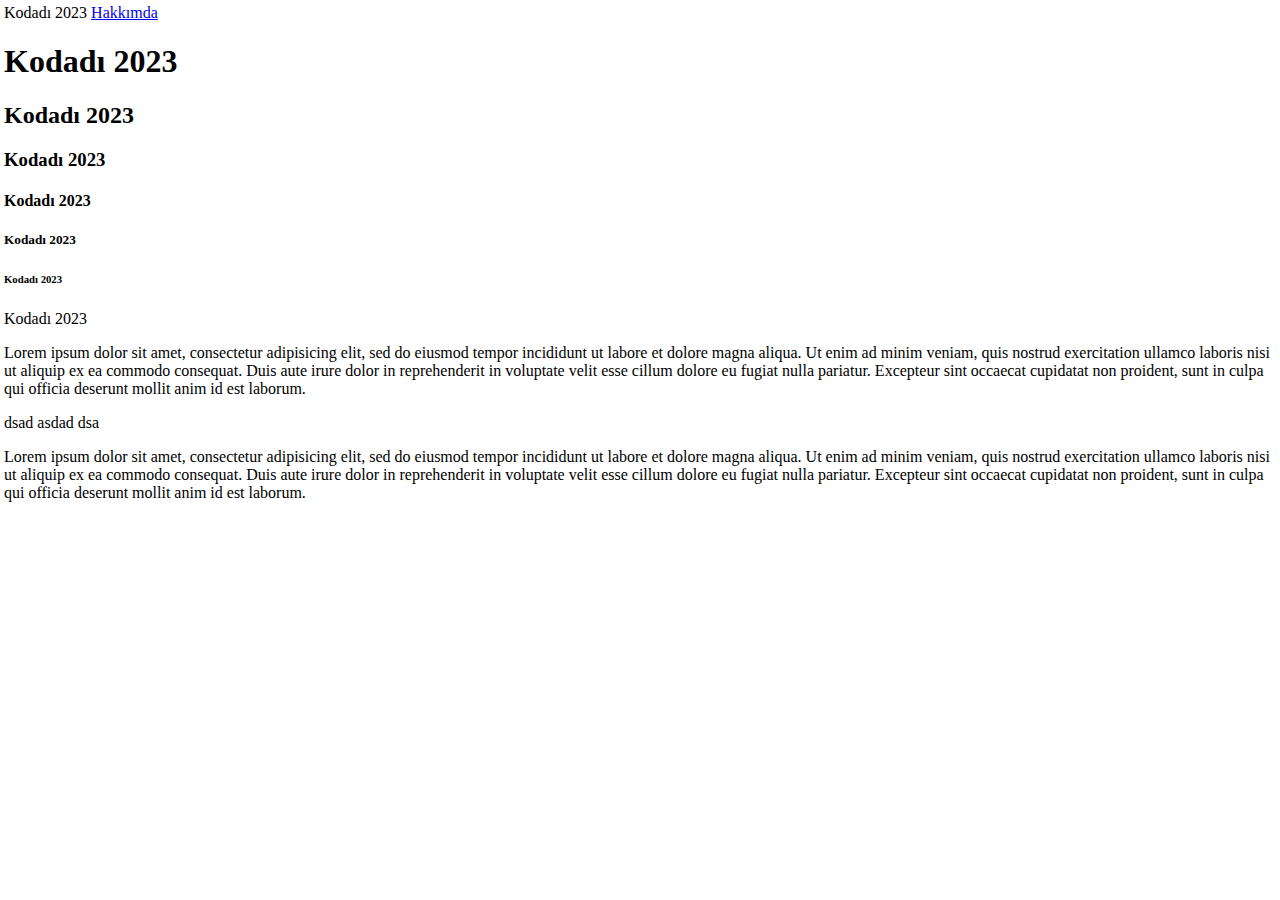
<file: Html/index.html>
<!DOCTYPE html>
<html>
<head>
	<title>Kodadı 2023 Aksaray</title>
	<meta charset="utf-8">
	<meta name="description" content="Bu sayfada öğretici içerikler mevcuttur" >
	<meta name="keywords" content="hmtl, css," >
	<meta name="viewport" content="width=device-width, minimum-scale=1.0, maximum-scale=1.0, user
	-scalable=no">
<style type="text/css">
	

	body {
		margin: 4px;
	}

	body {
		margin: 0;
	}
</style>
</head>
<body style="margin:4px" >
Kodadı 2023
<a target="_blank" href="about.html">Hakkımda</a>
<h1> Kodadı 2023 </h1>

<h2>Kodadı 2023</h2>
<h3>Kodadı 2023</h3>
<h4>Kodadı 2023</h4>
<h5>Kodadı 2023</h5>
<h6>Kodadı 2023</h6>
<h7>Kodadı 2023</h7>

<p> Lorem ipsum dolor sit amet, consectetur adipisicing elit, sed do eiusmod
tempor incididunt ut labore et dolore magna aliqua. Ut enim ad minim veniam,
quis nostrud exercitation ullamco laboris nisi ut aliquip ex ea commodo
consequat. Duis aute irure dolor in reprehenderit in voluptate velit esse
cillum dolore eu fugiat nulla pariatur. Excepteur sint occaecat cupidatat non
proident, sunt in culpa qui officia deserunt mollit anim id est laborum.</p>

dsad asdad      dsa
<p> Lorem ipsum dolor sit amet, consectetur adipisicing elit, sed do eiusmod
tempor incididunt ut labore et dolore magna aliqua. Ut enim ad minim veniam,
quis nostrud exercitation ullamco laboris nisi ut aliquip ex ea commodo
consequat. Duis aute irure dolor in reprehenderit in voluptate velit esse
cillum dolore eu fugiat nulla pariatur. Excepteur sint occaecat cupidatat non
proident, sunt in culpa qui officia deserunt mollit anim id est laborum.</p>
</body>
</html>
</file>
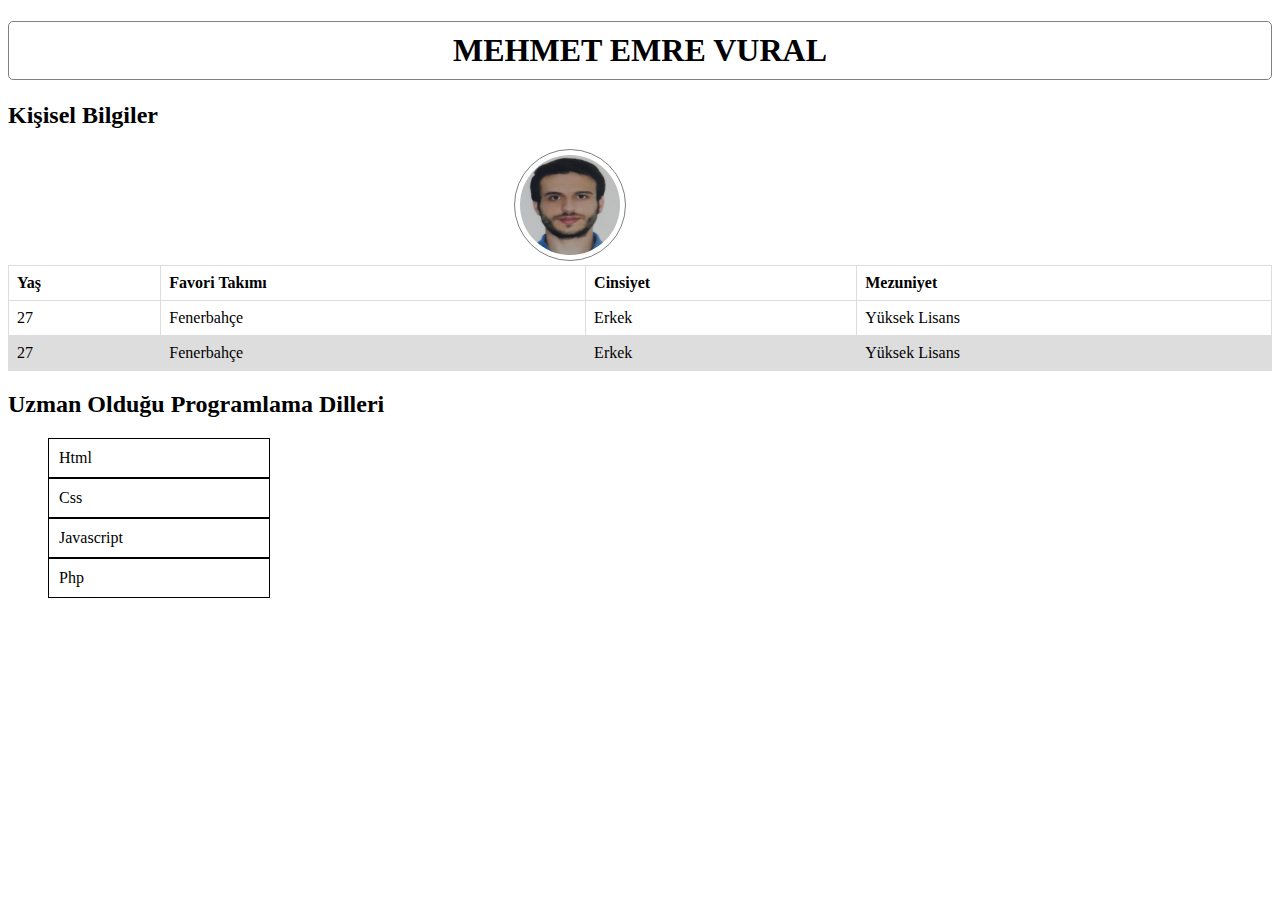
<file: Html/about.html>
<!DOCTYPE html>
<html>
<head>
	<title>Hakkimda</title>
	<link rel="stylesheet" type="text/css" href="mycss.css">
</head>
<body>
<h1 class="center-h1">  MEHMET EMRE VURAL </h1>
<section>
<h2> Kişisel Bilgiler </h2>
<img class="my-img" src="a.png">
	<table class="my-table">
		<thead>
			<tr>
				<th> Yaş </th>
				<th> Favori Takımı </th>
				<th> Cinsiyet </th>
				<th> Mezuniyet </th>
			</tr>
		</thead>
		<tbody>
			<tr>
				<td> 27 </td>
				<td> Fenerbahçe </td>
				<td> Erkek </td>
				<td> Yüksek Lisans </td>
			</tr>
			<tr>
				<td> 27 </td>
				<td> Fenerbahçe </td>
				<td> Erkek </td>
				<td> Yüksek Lisans </td>
			</tr>
		</tbody>
	</table>
</section>

<section>
<h2> Uzman Olduğu Programlama Dilleri </h2>
	<ul class="my-ul">
		<li> Html </li>
		<li> Css</li>
		<li> Javascript</li>
		<li> Php </li>
	</ul>
</section>
</body>
</html>
</file>
<file: Html/mycss.css>
.center-h1{
	text-align: center!important;
	border:solid 1px gray;
	border-radius: 5px;
	padding: 10px 5px;
}

.my-table{
	width: 100%;
	border-collapse: collapse;
}

.my-table td{
	text-align: center;
}
.my-table td, th {
    border: 1px solid #dddddd;
    text-align: left;
    padding: 8px;
}
.my-table tr:nth-child(even) {
    background-color: #dddddd;
}

ul.my-ul{
	list-style-type: none;
}
ul.my-ul li {
	max-width: 200px;
	padding: 10px;
	border: 1px solid;
}
.my-img{
	width: 100px;
    height: 100px;
    border-radius: 50%;
    border: solid 1px gray;
    padding: 5px;
    margin-left: 40%;

}
</file>
